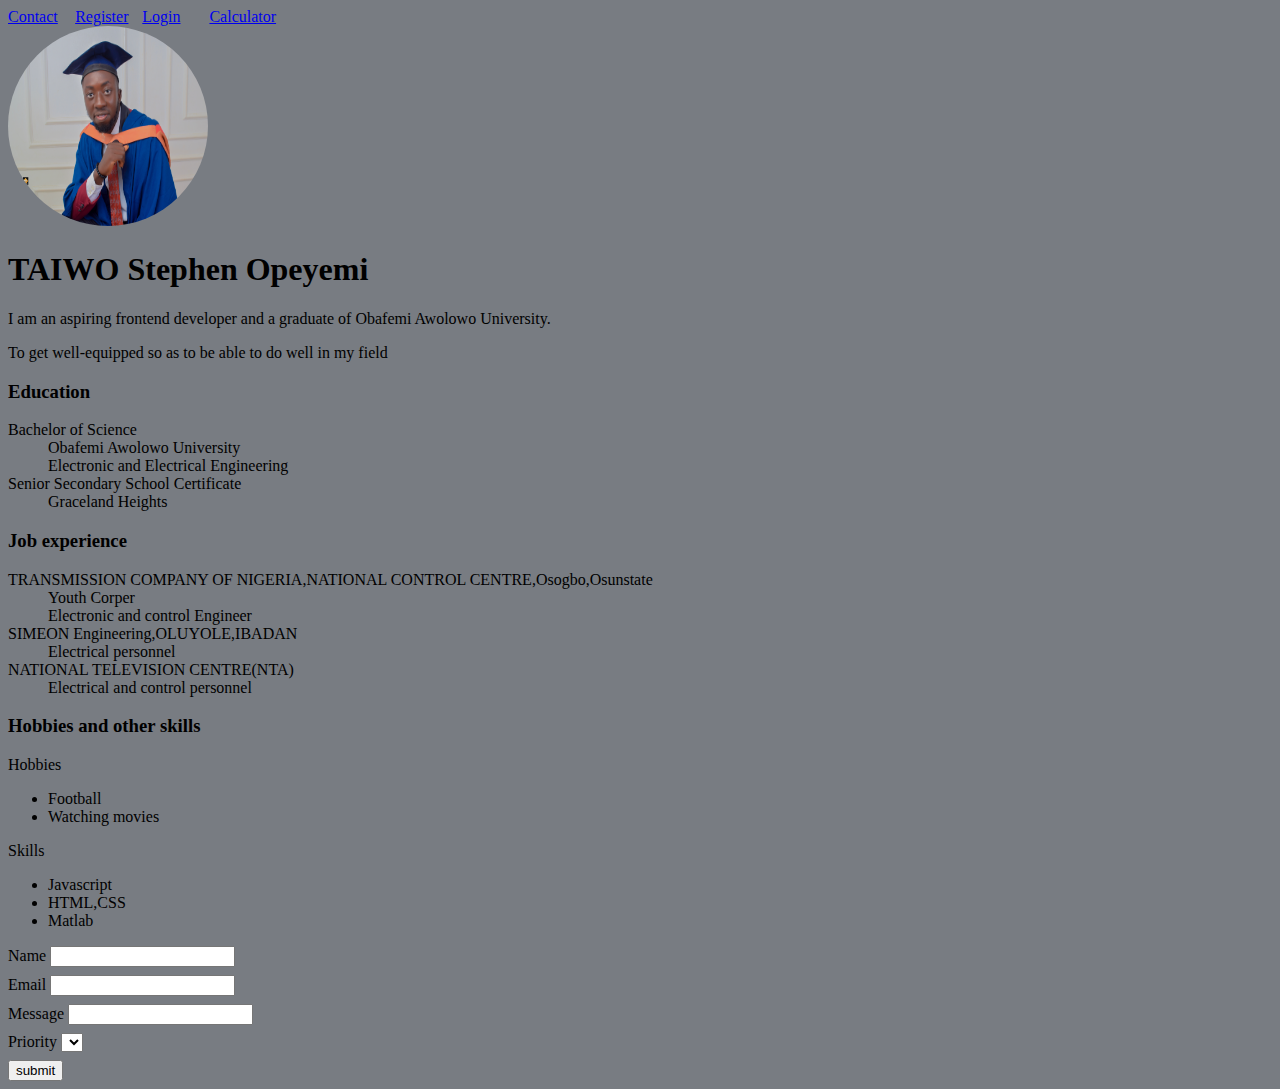
<file: index.html>
<!DOCTYPE html>
<html lang="en">

<head>
    <title>About me</title>
    <meta charset="UTF-8">
    <meta name="viewport" content="width=device-width, initial-scale=1">
    <link rel="stylesheet" href="styles.css">
</head>

<body class='index'>
    <header>
        <nav>
            <div class='container'>
                <div>

                    <a href='#c4'>Contact</a>

                </div>
                <div>

                    <a href='register.html' target="_blank">Register</a>
                </div>
                <div>


                    <a href='login.html' target="_blank">Login</a>


                </div>
                <div>


                    <a href='calculator.html' target="_blank">Calculator</a>


                </div>
            </div>
        </nav>
    </header>
    <section>
        <div class="good">
            <img src="DSC_0007.JPG" alt="Display picture" />
        </div>
        <div>
            <h1>TAIWO Stephen Opeyemi</h1>
            <p>I am an aspiring frontend developer and a graduate of Obafemi Awolowo University.</p>
            <p>To get well-equipped so as to be able to do well in my field</p>
            <h3>
                Education
            </h3>
            <p>
                <dl>
                    <dt>Bachelor of Science </li>
                    <dd>Obafemi Awolowo University<br>Electronic and Electrical Engineering</dd>
                    <dt>Senior Secondary School Certificate</dt>
                    <dd>Graceland Heights</dd>
                </dl>
            </p>
            <h3>
                Job experience
            </h3>
            <p>
                <dl>
                    <dt>TRANSMISSION COMPANY OF NIGERIA,NATIONAL CONTROL CENTRE,Osogbo,Osunstate</li>
                    <dd>Youth Corper<br>Electronic and control Engineer</dd>
                    <dt>SIMEON Engineering,OLUYOLE,IBADAN</dt>
                    <dd>Electrical personnel</dd>
                    <dt>NATIONAL TELEVISION CENTRE(NTA)</dt>
                    <dd>Electrical and control personnel</dd>
                </dl>
            </p>
            <h3>
                Hobbies and other skills
            </h3>
            <p>
                Hobbies
                <ul>
                    <li>Football</li>
                    <li>Watching movies</li>
                </ul>
            </p>
            <p> Skills
                <ul>
                    <li>Javascript</li>
                    <li>HTML,CSS</li>
                    <li>Matlab</li>
                </ul>
            </p>
        </div>
    </section>
    <section id="c4">
        <form class="contact">
            <div>
                <label for="Name">Name</label>
                <input type="text" name="Name" id="Name" required />
            </div>
            <div>
                <label for="Email">Email</label>
                <input type="email" name="Email" id="Email" required/>
            </div>
            <div>
                <label for="message">Message</label>
                <input type="message" name="message" id="message" maxlength='50' required/>
            </div>
            <div>
                <label for="priority">Priority</label>
                <select id=' priority '>
            </select>
            </div>
            <div>
                <input type="submit" value="submit">
            </div>
        </form>
    </section>
</body>

</html>
</file>
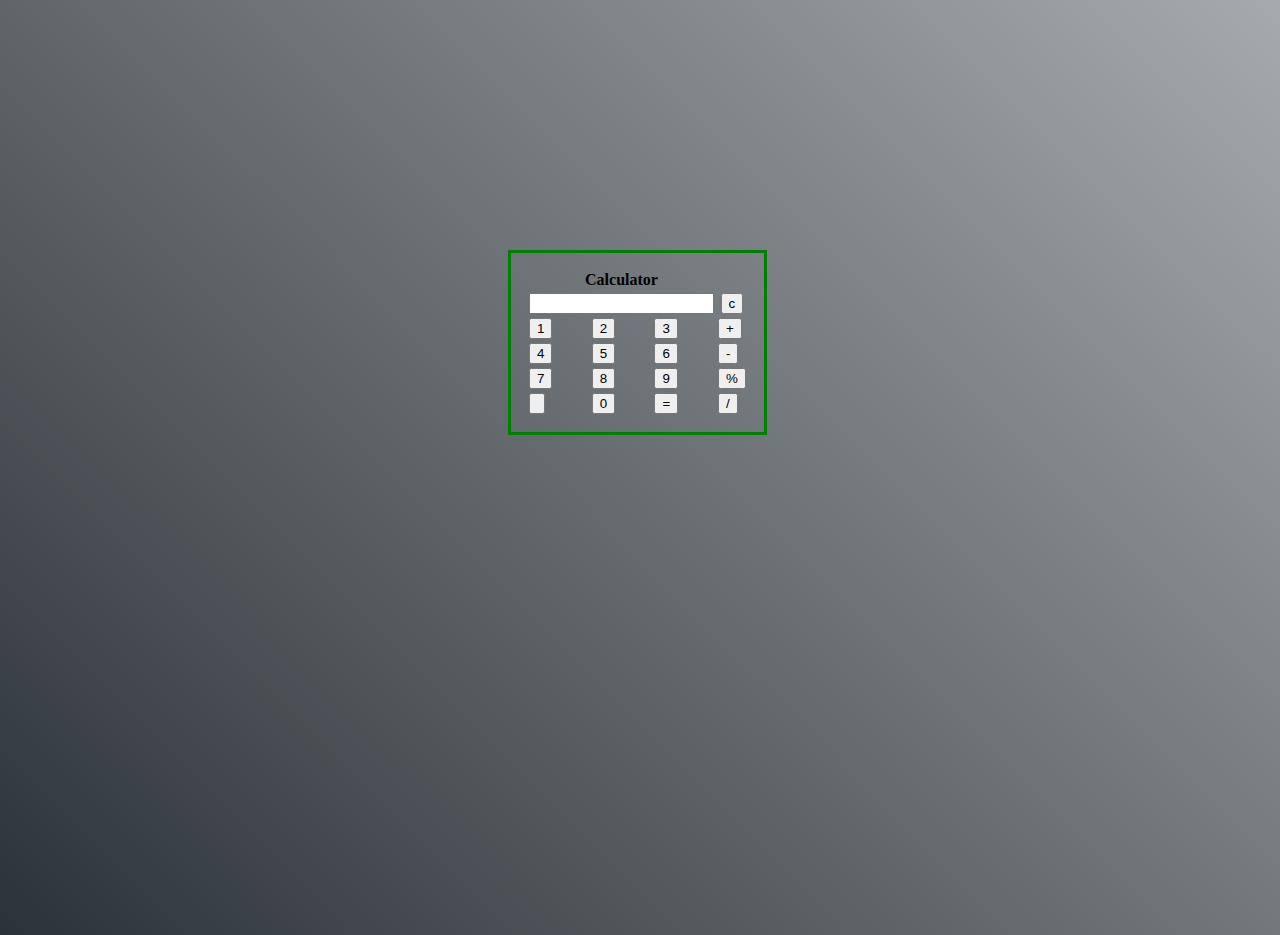
<file: calculator.html>
<!DOCTYPE html>
<html lang="en">

<head>
    <meta charset="UTF-8">
    <meta http-equiv="X-UA-Compatible" content="IE=edge">
    <meta name="viewport" content="width=device-width, initial-scale=1.0">
    <title>Calculator UI</title>
    <link rel="stylesheet" href="styles.css">
</head>

<body class='calculator'>
    <table class="calc">
        <thead>
            <tr>
                <th colspan="3">Calculator</th>

            </tr>
            <tr>

                <th colspan="3">
                    <input type="number" name="number" />
                </th>
                <th><input type="button" value="c"></th>
            </tr>
        </thead>
        <tbody>
            <tr>
                <td>
                    <input type="button" value="1">
                </td>
                <td><input type="button" value="2"></td>
                <td><input type="button" value="3"></td>
                <td><input type="button" value="+"></td>
            </tr>
            <tr>
                <td><input type="button" value="4"></td>
                <td><input type="button" value="5"></td>
                <td><input type="button" value="6"></td>
                <td><input type="button" value="-"></td>
            </tr>
            <tr>
                <td><input type="button" value="7"></td>
                <td><input type="button" value="8"></td>
                <td><input type="button" value="9"></td>
                <td>
                    <input type="button" value="%"></td>
            </tr>
            <tr>
                <td><input type="button"></td>
                <td><input type="button" value="0"></td>
                <td><input type="button" value="="></td>
                <td><input type="button" value="/"></td>
            </tr>
        </tbody>
    </table>
</body>

</html>
</file>
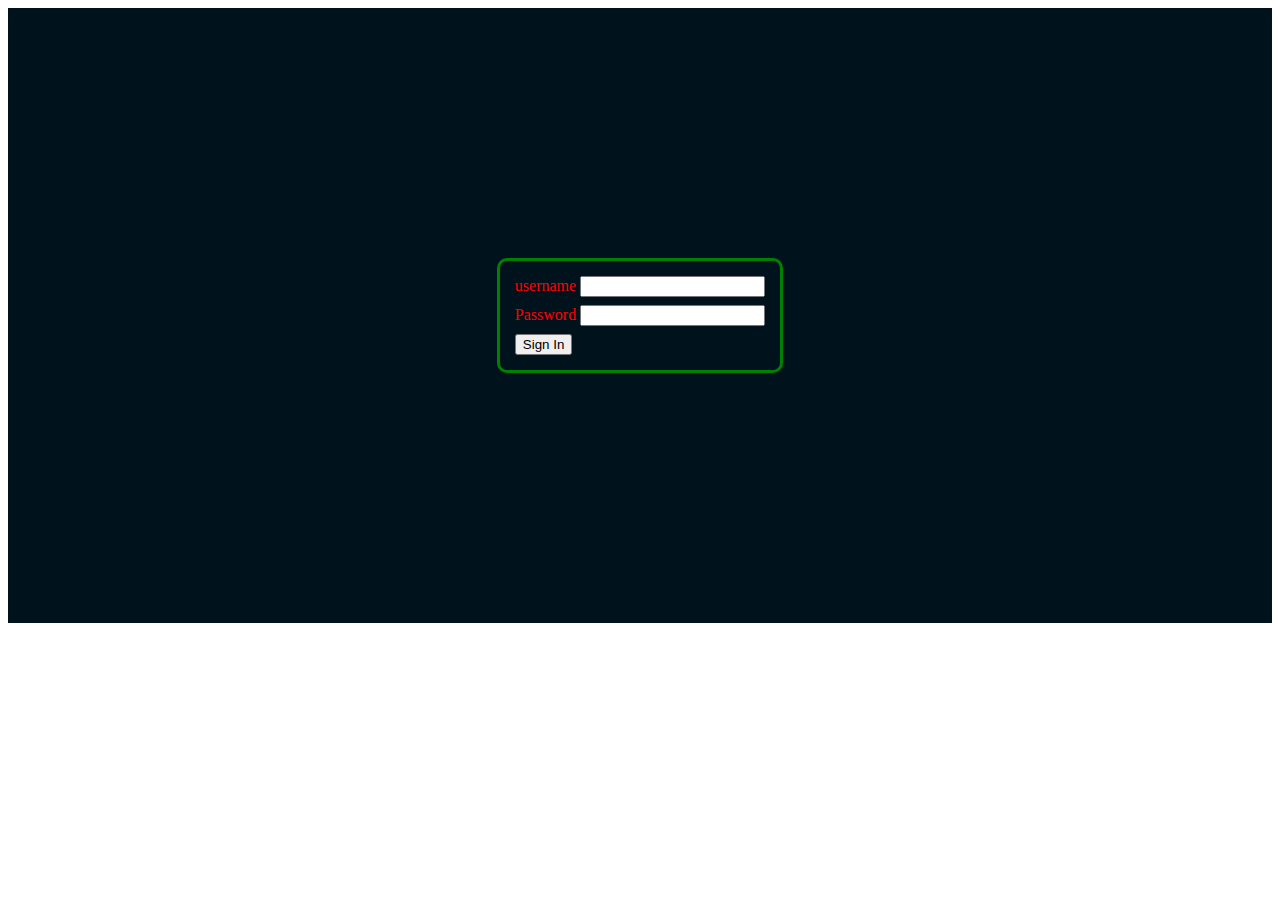
<file: login.html>
<!DOCTYPE html>
<html lang="en">

<head>
    <meta charset="UTF-8">
    <meta http-equiv="X-UA-Compatible" content="IE=edge">
    <meta name="viewport" content="width=device-width, initial-scale=1.0">
    <title>Login</title>
    <link rel="stylesheet" href="styles.css">
</head>

<body>
    <div class="log">
        <form class="login">
            <div class='user'>
                <label for="user_name">username</label>
                <input type="username" name="user_name" id="user_name" required>
            </div>
            <div class='pass'>
                <label for="pass">Password</label>
                <input type="password" name="pass" id="pass" required>
            </div>
            <div>
                <input type="submit" value="Sign In">
            </div>
        </form>
    </div>
</body>

</html>
</file>
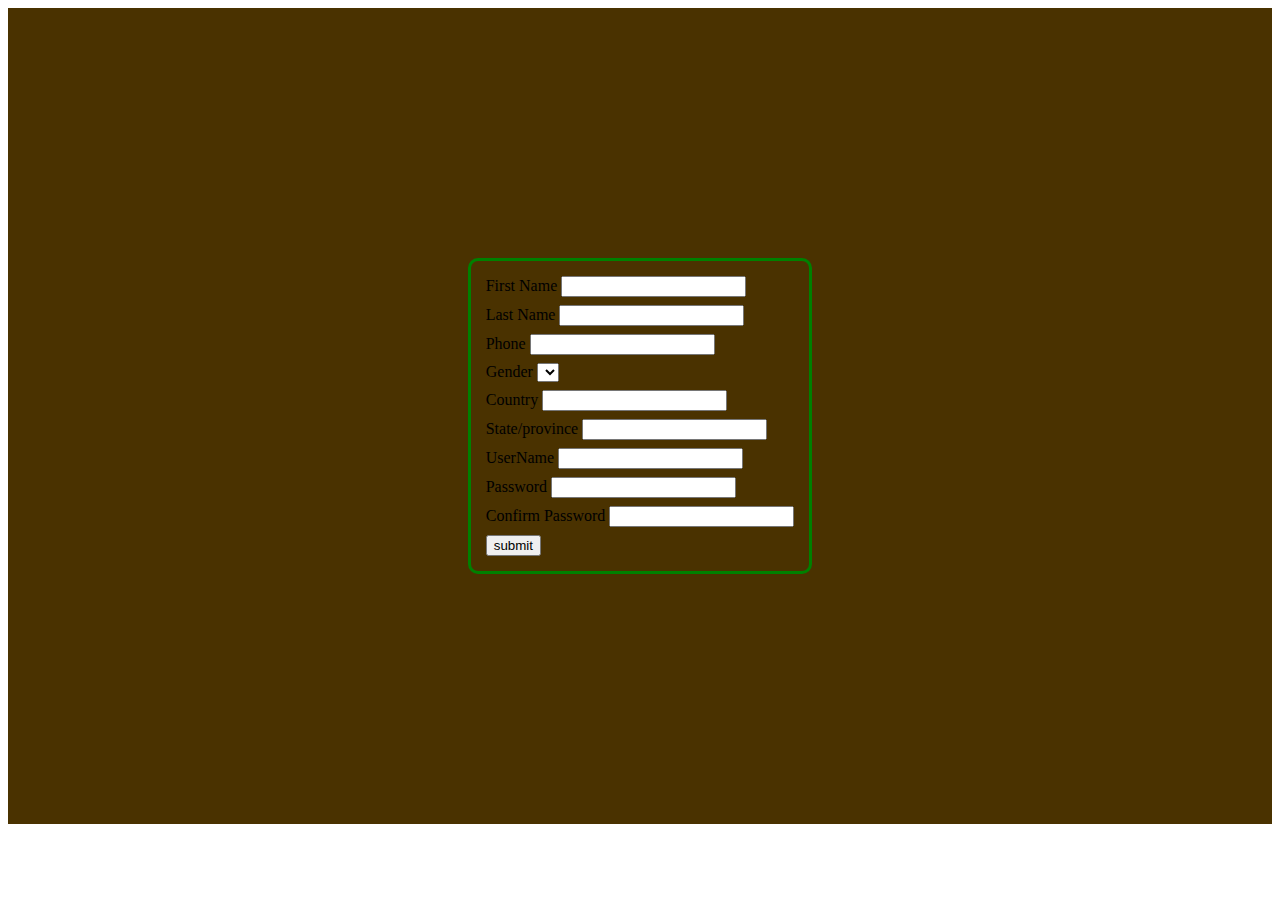
<file: register.html>
<!DOCTYPE html>
<html lang="en">

<head>
    <meta charset="UTF-8">
    <meta http-equiv="X-UA-Compatible" content="IE=edge">
    <meta name="viewport" content="width=device-width, initial-scale=1.0">
    <title>Register</title>
    <link rel="stylesheet" href="styles.css">
</head>

<body>
    <div class="reg">
        <form action="" class="reg1">
            <div>
                <label for="first_name">First Name</label>
                <input type="text" name="first_name" id="first_name" required/>
            </div>
            <div>
                <label for="last_name">Last Name</label>
                <input type="text" name="last_name" id="last_name" required/>
            </div>
            <div>
                <label for="phone">Phone</label>
                <input type="number" name="phone" id="phone" required/>
            </div>
            <div>
                <label for="gender">Gender</label>
                <select id="gender">
            </select>
            </div>
            <div>
                <label for="country">Country</label>
                <input type="text" name="country" id="country" required/>
            </div>
            <div>
                <label for="state">State/province</label>
                <input type="text" name="state" id="state" required/>
            </div>
            <div>
                <label for="user_name">UserName</label>
                <input type="username" name="user_name" id="user_name" required/>
            </div>
            <div>
                <label for="pass">Password</label>
                <input type="password" name="pass" id="pass" required/>
            </div>
            <div>
                <label for="pass">Confirm Password</label>
                <input type="password" name="pass" id="pass" required/>
            </div>
            <div>
                <input type="submit" value="submit">
            </div>
        </form>
    </div>
</body>

</html>
</file>
<file: styles.css>
.container {
                display: inline-grid;
                grid-template-columns: repeat(4, 1fr);
                column-gap: 0.5px;
            }
            .index {
                background-color:#787c82;
            }
            
            .good {
                display: inline;
            }
            
            .good img {
                -webkit-border-radius: 50%;
                -moz-border-radius: 50%;
                -ms-border-radius: 50%;
                -o-border-radius: 50%;
                position: relative;
                width: 200px;
                height: 200px;
                overflow: hidden;
                border-radius: 50%;
            }
            
            .log {
                display: grid;
                justify-content: center;
                align-content: center;
                background-color:#00131c;
            }
            
            .log .login {
                display: grid;
                align-items: center;
                border: 3px solid green;
                margin: 250px;
                padding: 15px;
                row-gap: 8px;
                border-radius: 10px;
                -webkit-border-radius: 10px;
                -moz-border-radius: 10px;
                -ms-border-radius: 10px;
                -o-border-radius: 10px;
            }
            .log .login .user label {
                 color:red;
            }
            .log .login .pass label {
                 color:red;
            }
            
            .reg {
                display: grid;
                justify-content: center;
                align-content: center;
                background-color:#4a3200;
            }
            
            .reg .reg1 {
                display: grid;
                border: 3px solid green;
                margin: 250px;
                padding: 15px;
                row-gap: 8px;
                border-radius: 10px;
                -webkit-border-radius: 10px;
                -moz-border-radius: 10px;
                -ms-border-radius: 10px;
                -o-border-radius: 10px;
            }
            .calculator { 
                background:linear-gradient(45deg,#2c3338,#a7aaad);
            }
            
            .calc {
                /* display: grid;*/
                border: 3px solid green;
                margin: 250px 250px 500px 500px;
                padding: 15px;
            }
            
            #c4 .contact {
                display: grid;
                row-gap: 8px;
            }
</file>
